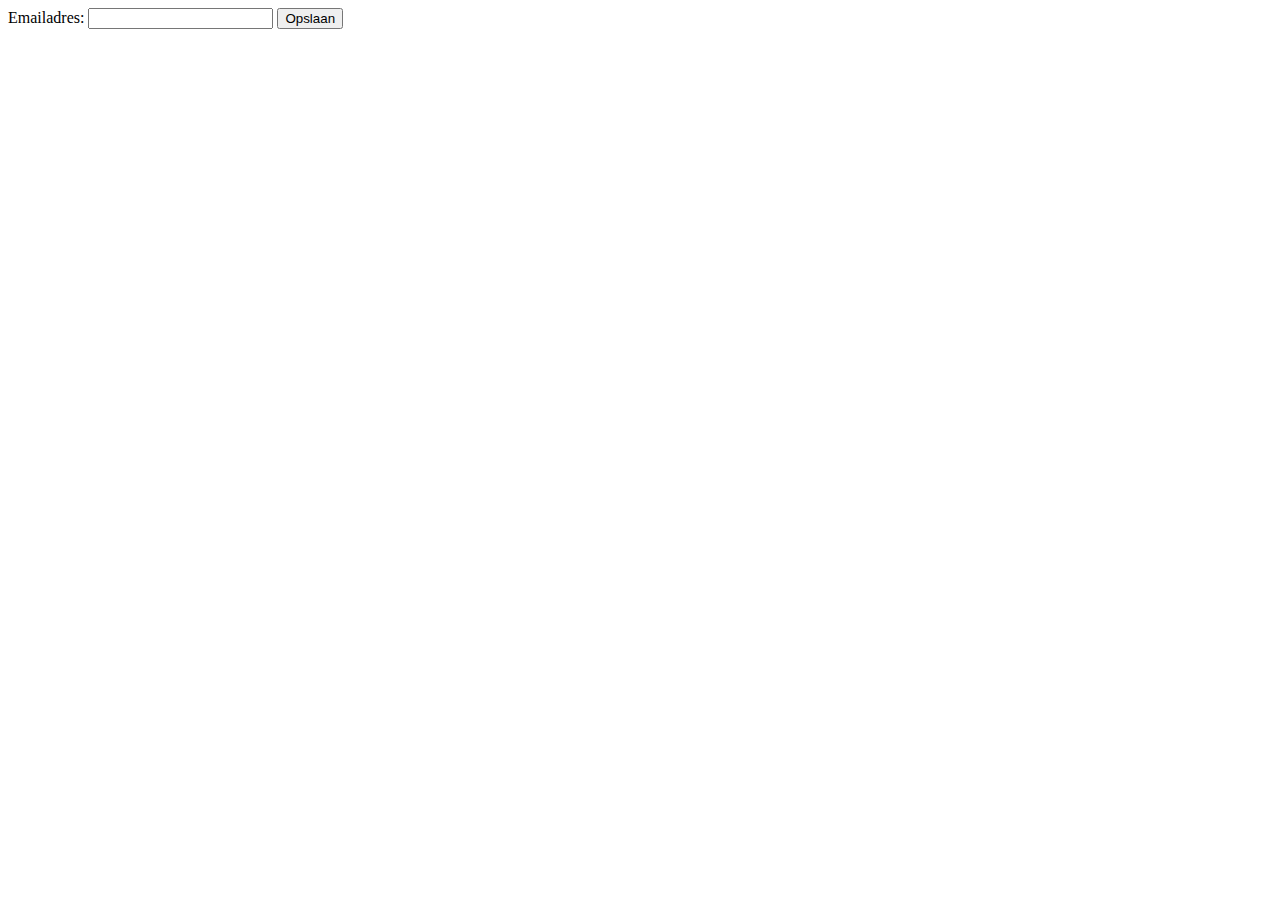
<file: formulier.html>
<!DOCTYPE html>
<html lang="en">
<head>
    <meta charset="UTF-8">
    <meta name="viewport" content="width=device-width, initial-scale=1.0">
    <title>Email Opslaan</title>
</head>
<body>
    <form action="save_email.php" method="POST">
        <label for="email">Emailadres:</label>
        <input type="email" name="email" id="email" required>
        <button type="submit">Opslaan</button>
    </form>
</body>
</html>
</file>
